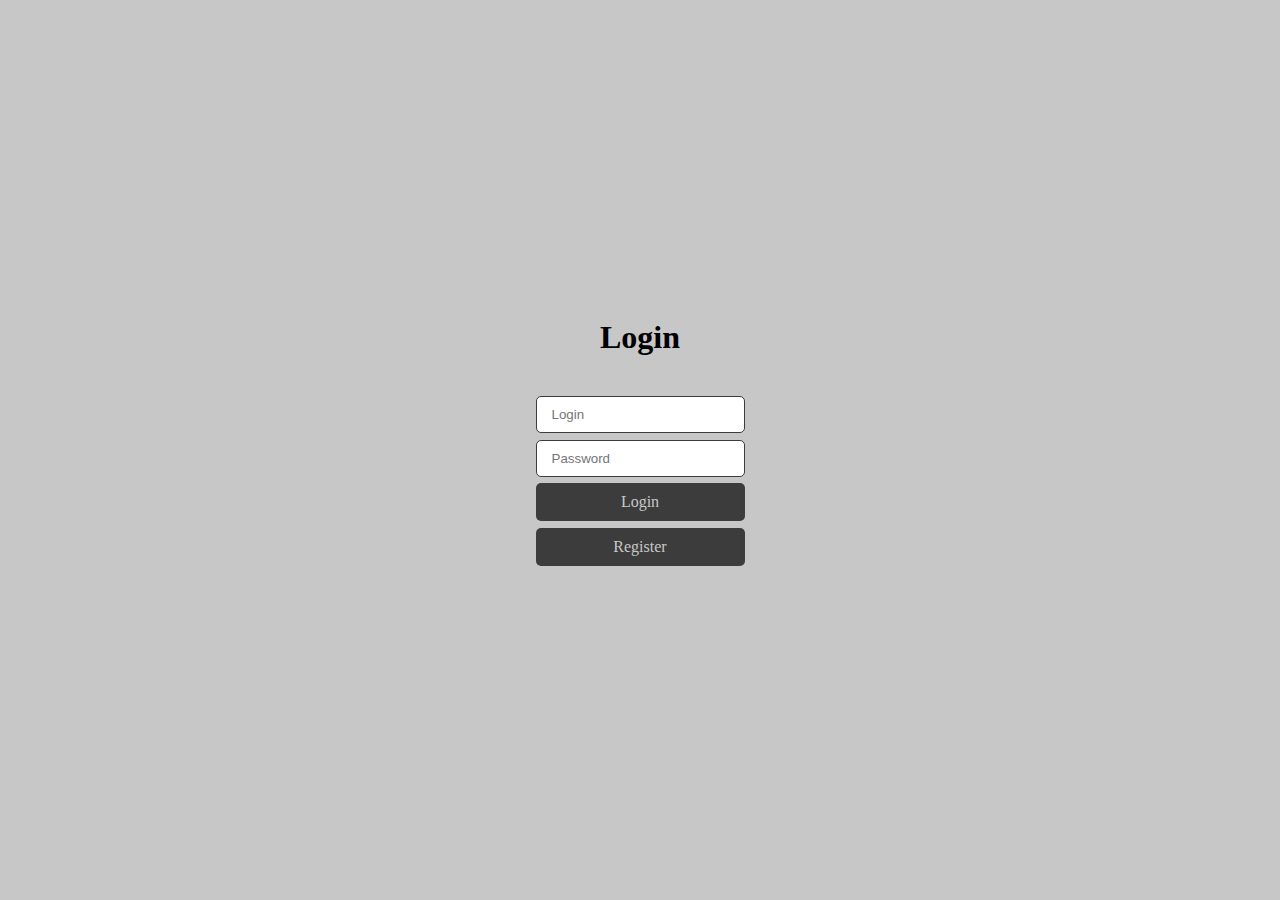
<file: index.html>
<!DOCTYPE html>
<html lang="en">

<head>
	<meta charset="UTF-8">
	<meta http-equiv="X-UA-Compatible" content="IE=edge">
	<meta name="viewport" content="width=device-width, initial-scale=1.0">
	<title>Document</title>
	<script src="https://code.jquery.com/jquery-3.6.0.js"
		integrity="sha256-H+K7U5CnXl1h5ywQfKtSj8PCmoN9aaq30gDh27Xc0jk=" crossorigin="anonymous"></script>
	<link rel="stylesheet" href="./css/main.css">
</head>

<body>

	<section id="login">
		<h1>Login</h1>
		<div class="box">
			<input type="text" name="login" placeholder="Login">
			<input type="password" name="password" placeholder="Password">
			<div class="btn" onclick="login()">Login</div>
			<div class="btn" onclick="window.location.href='register.html'">Register</div>
		</div>
	</section>

	<script src="./js/functions.js"></script>

</body>

</html>
</file>
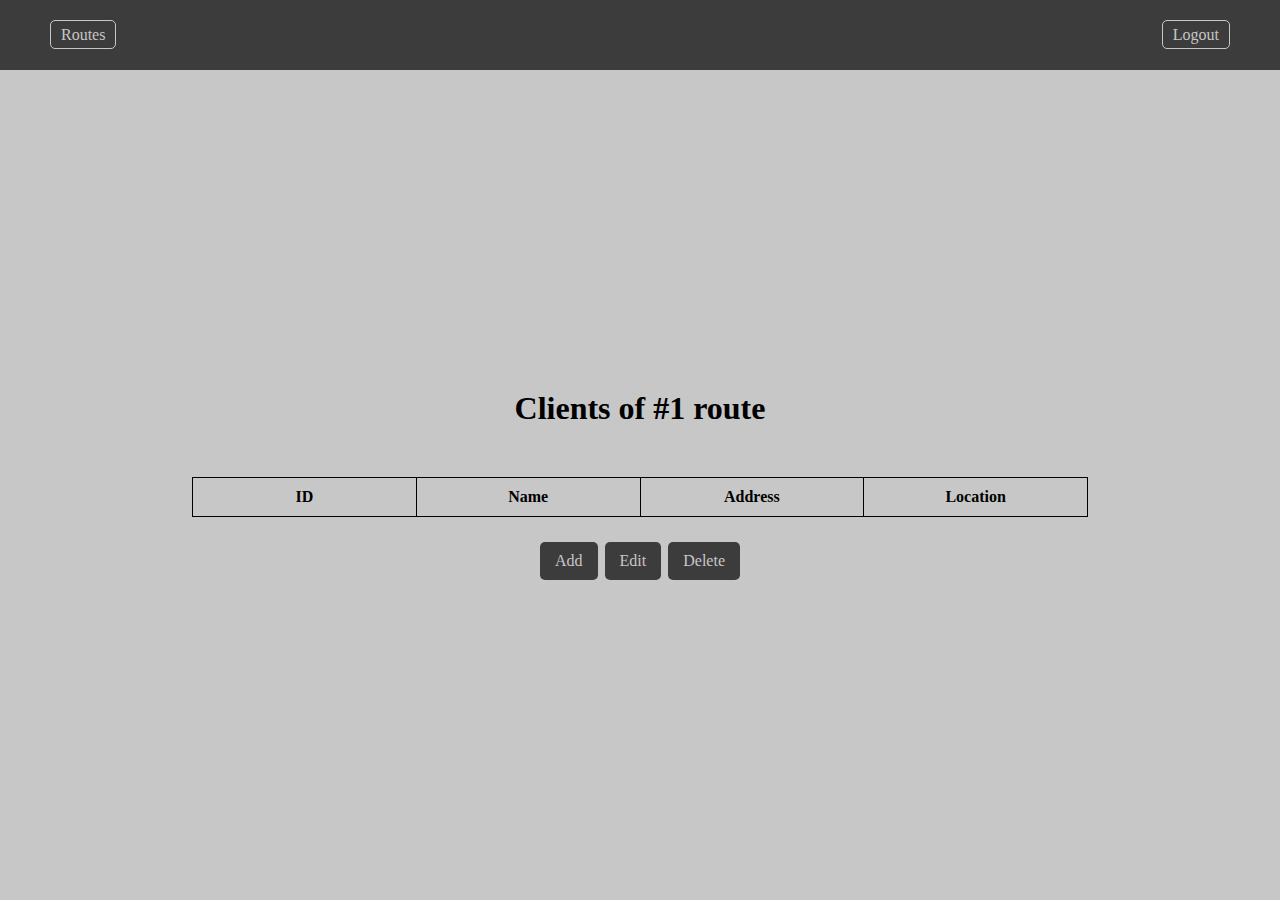
<file: clients.html>
<!DOCTYPE html>
<html lang="en">

<head>
	<meta charset="UTF-8">
	<meta http-equiv="X-UA-Compatible" content="IE=edge">
	<meta name="viewport" content="width=device-width, initial-scale=1.0">
	<title>Document</title>
	<script src="https://code.jquery.com/jquery-3.6.0.js"
		integrity="sha256-H+K7U5CnXl1h5ywQfKtSj8PCmoN9aaq30gDh27Xc0jk=" crossorigin="anonymous"></script>
	<link rel="stylesheet" href="./css/main.css">
</head>

<body>

	<section id="modal" class="shadow">
		<div id="addClient" class="box">
			<input type="text" name="name" placeholder="Name and Surname">
			<input type="text" name="address">
			<input type="text" name="location" placeholder="Coordinates">
			<div class="btn" onclick="addClient()">Add</div>
		</div>
		<div id="editClient" class="box">
			<select name="editClients"></select>
			<input type="text" name="editName" placeholder="Name and Surname">
			<input type="text" name="editAddress">
			<input type="text" name="editLocation" placeholder="Coordinates">
			<div class="btn" onclick="editClient()">Edit</div>
		</div>
		<div id="deleteClient" class="box">
			<select name="clients"></select>
			<div class="btn" onclick="deleteClient()">Delete</div>
		</div>
	</section>

	<header>
		<div class="links">
			<a href="routes.html">Routes</a>
		</div>
		<div class="action">
			<a href="index.html">Logout</a>
		</div>
	</header>

	<section id="clients">
		<h1>Clients of #1 route</h1>
		<table>
			<thead>
				<tr>
					<th>ID</th>
					<th>Name</th>
					<th>Address</th>
					<th>Location</th>
				</tr>
			</thead>
			<tbody>
			</tbody>
		</table>
		<div class="actions">
			<div class="btn" onclick="showModal('#addClient')">Add</div>
			<div class="btn" onclick="showModal('#editClient')">Edit</div>
			<div class="btn" onclick="showModal('#deleteClient')">Delete</div>
		</div>
	</section>

	<script src="./js/functions.js"></script>
	<script src="./js/clients.js"></script>

</body>

</html>
</file>
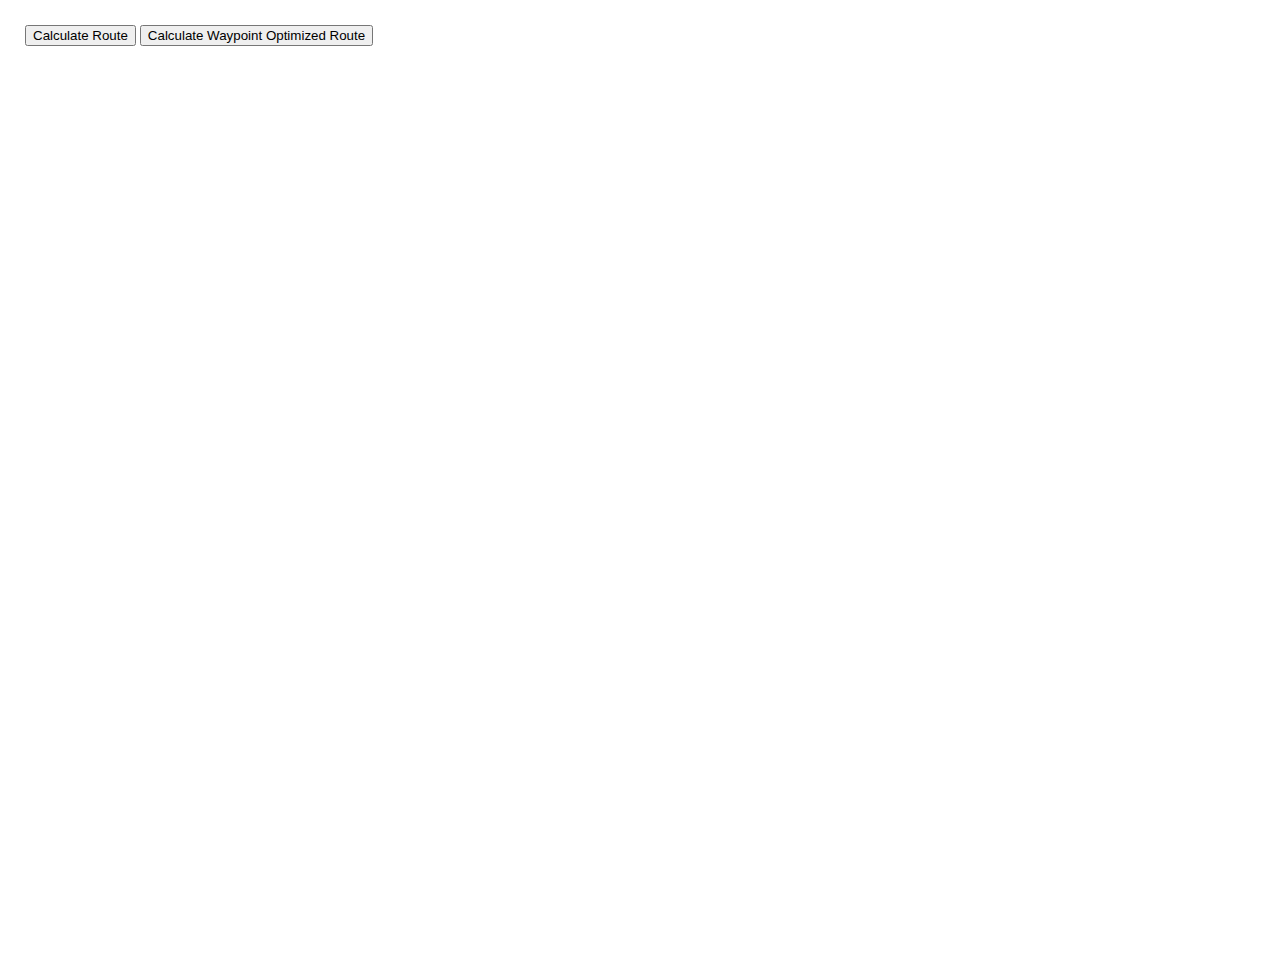
<file: map.html>
<!DOCTYPE html>
<html lang="en">

<head>
    <title>Projektēšanas laboratorija</title>

    <meta charset="utf-8" />
    <link rel="shortcut icon" href="/favicon.ico" />
    <meta http-equiv="x-ua-compatible" content="IE=Edge" />
    <meta name="viewport" content="width=device-width, initial-scale=1, shrink-to-fit=no" />
    <meta name="description"
        content="This sample shows how to calculate routes with and without waypoint optimization using the Azure Maps REST Route API." />
    <meta name="keywords"
        content="Microsoft maps, map, gis, API, SDK, route directions service, direcitons, travelling salesmen problem, route optimization, optimize, vehicle routing problem, VRP, TSP" />
    <meta name="author" content="Microsoft Azure Maps" />

    <!-- Add references to the Azure Maps Map control JavaScript and CSS files. -->
    <link rel="stylesheet" href="https://atlas.microsoft.com/sdk/javascript/mapcontrol/2/atlas.min.css"
        type="text/css" />
    <script src="https://atlas.microsoft.com/sdk/javascript/mapcontrol/2/atlas.min.js"></script>

    <script type='text/javascript'>
        var map, datasource, routeLine, waypointQuery, defaultOrder;

        var restRoutingRequestUrl = 'https://{azMapsDomain}/route/directions/json?api-version=1&query={query}&routeRepresentation=polyline&travelMode=car&view=Auto';

        let test = localStorage.getItem('map');

        var waypoints = JSON.parse(test);

        function GetMap() {
            //Initialize a map instance.
            map = new atlas.Map('myMap', {
                center: [24.104176702270955, 56.9495928249374],
                zoom: 11,
                view: 'Auto',

                //Add authentication details for connecting to Azure Maps.
                authOptions: {
                    //Use Azure Active Directory authentication.
                    //authType: 'anonymous',
                    //clientId: '04ec075f-3827-4aed-9975-d56301a2d663', //Your Azure Active Directory client id for accessing your Azure Maps account.
                    //getToken: function (resolve, reject, map) {
                    //URL to your authentication service that retrieves an Azure Active Directory Token.
                    //    var tokenServiceUrl = "https://azuremapscodesamples.azurewebsites.net/Common/TokenService.ashx";

                    //                        fetch(tokenServiceUrl).then(r => r.text()).then(token => resolve(token));
                    //                   }

                    //Alternatively, use an Azure Maps key. Get an Azure Maps key at https://azure.com/maps. NOTE: The primary key should be used as the key.
                    authType: 'subscriptionKey',
                    subscriptionKey: 'zcew1MFbaabPrnfGoZrxvP5WOL3d7z11-3qGVDgaA0o'
                }
            });

            //Wait until the map resources are ready.
            map.events.add('ready', function () {
                //Create a data source to store the data in.
                datasource = new atlas.source.DataSource();
                map.sources.add(datasource);

                //Add layers fro rendering data in the data source.
                map.layers.add([
                    //Render linestring data using a line layer.
                    new atlas.layer.LineLayer(datasource, null, {
                        strokeColor: 'blue',
                        strokeWidth: 3
                    }),

                    //Render point data using a symbol layer.
                    new atlas.layer.SymbolLayer(datasource, null, {
                        textOptions: {
                            textField: ['get', 'title'],
                            offset: [0, -1.2],
                            color: 'white'
                        },
                        filter: ['any', ['==', ['geometry-type'], 'Point'], ['==', ['geometry-type'], 'MultiPoint']] //Only render Point or MultiPoints in this layer.
                    })
                ]);


                //Add waypoints to the map and build the waypoint query string.
                var points = [];
                var query = [];
                defaultOrder = [];

                for (var i = 0; i < waypoints.length; i++) {
                    points.push(new atlas.data.Feature(new atlas.data.Point(waypoints[i]), {
                        title: i + ''
                    }));

                    query.push(waypoints[i][1] + ',' + waypoints[i][0]);
                    defaultOrder.push(i);
                }

                //Add the points to the data source.
                datasource.add(points);

                //Create the waypoint query string value to be used in the routing requests.
                waypointQuery = query.join(':');
            });
        }

        function calculateRoute(optimized) {
            //Remove any previously calculated route information.
            if (routeLine) {
                datasource.remove(routeLine);
                routeLine = null;

                document.getElementById('output').innerHTML = '';
            }

            //Create request to calculate a route in the order in which the waypoints are provided.
            var requestUrl = restRoutingRequestUrl.replace('{query}', waypointQuery);

            if (optimized) {
                requestUrl += '&computeBestOrder=true';
            }

            //Proces the request.
            processRequest(requestUrl).then(r => {
                addRouteToMap(r.routes[0]);

                var output = 'Distance: ' + Math.round(r.routes[0].summary.lengthInMeters / 10) / 100 + ' km<br/>';

                if (optimized) {
                    var pinOrder = ['0'];

                    for (var i = 0; i < r.optimizedWaypoints.length; i++) {
                        //Increase index by one to account for origin index.
                        pinOrder.push(r.optimizedWaypoints[i].optimizedIndex + 1);
                    }

                    //Add the desintation index to the end. 
                    pinOrder.push(waypoints.length - 1);

                    output += 'Waypoint Order: ' + pinOrder.join(', ');
                } else {
                    output += 'Waypoint Order: ' + defaultOrder.join(', ');
                }

                document.getElementById('output').innerHTML += output;
            });
        }

        function processRequest(url) {
            //This is a reusable function that sets the Azure Maps platform domain, sings the request, and makes use of any transformRequest set on the map.
            return new Promise((resolve, reject) => {
                //Replace the domain placeholder to ensure the same Azure Maps cloud is used throughout the app.
                url = url.replace('{azMapsDomain}', atlas.getDomain());

                //Get the authentication details from the map for use in the request.
                var requestParams = map.authentication.signRequest({ url: url });

                //Transform the request.
                var transform = map.getServiceOptions().tranformRequest;
                if (transform) {
                    requestParams = transform(url);
                }

                fetch(requestParams.url, {
                    method: 'GET',
                    mode: 'cors',
                    headers: new Headers(requestParams.headers)
                })
                    .then(r => r.json(), e => reject(e))
                    .then(r => {
                        resolve(r);
                    }, e => reject(e));
            });
        }

        function addRouteToMap(route) {
            var routeCoordinates = [];

            for (var legIndex = 0; legIndex < route.legs.length; legIndex++) {
                var leg = route.legs[legIndex];

                //Convert the route point data into a format that the map control understands.
                var legCoordinates = leg.points.map(function (point) {
                    return [point.longitude, point.latitude];
                });

                //Combine the route point data for each route leg together to form a single path.
                routeCoordinates = routeCoordinates.concat(legCoordinates);
            }

            //Create a LineString from the route path points and add it to the data source.
            routeLine = new atlas.Shape(new atlas.data.LineString(routeCoordinates));
            datasource.add(routeLine);
        }
    </script>
</head>

<body onload="GetMap()">
    <div id="myMap" style="position:relative;width:100%;min-width:290px;height:950px;"></div>

    <div style="position:absolute;top:15px;left:15px;background-color:white;padding:10px;border-radius:10px;">
        <input type="button" value="Calculate Route" onclick="calculateRoute()" />
        <input type="button" value="Calculate Waypoint Optimized Route" onclick="calculateRoute(true)" />
        <br /><br />
        <div id="output"></div>
    </div>
</body>

</html>
</file>
<file: css/main.css>
* {
	margin: 0;
	padding: 0;
	outline: none;
}

body {
	background-color: #c7c7c7;
}

header {
	height: 70px;
	width: 100%;
	background-color: #3c3c3c;
	display: flex;
	justify-content: space-between;
	align-items: center;
	padding: 15px 50px;
	box-sizing: border-box;
}

a {
	text-decoration: none;
	color: #c7c7c7;
	padding: 5px 10px;
	border: 1px solid #c7c7c7;
	border-radius: 5px;
}

.shadow {
	display: block;
	background-color: rgba(0, 0, 0, 0.5);
	backdrop-filter: blur(4px);
	position: absolute;
	top: 0;
	left: 0;
	width: 100%;
	height: 100%;
	z-index: 999;
}

.btn {
	padding: 10px 15px;
	background-color: #3c3c3c;
	border-radius: 5px;
	color: #c7c7c7;
	cursor: pointer;
	text-align: center;
}

.btn:hover {
	background-color: #2c2c2c;
}

#modal {
	display: none;
	justify-content: center;
	align-items: center;
}

#modal .box {
	display: flex;
	flex-direction: column;
	justify-content: space-between;
	padding: 15px;
	background-color: #c7c7c7;
	border-radius: 10px;
	z-index: 10;
}

#modal .box input,
#modal .box select {
	margin: 10px 0;
}

#routes,
#clients {
	width: 100vw;
	height: calc(100vh - 70px);
	display: flex;
	justify-content: center;
	flex-direction: column;
	align-items: center;
}

#routes h1,
#clients h1 {
	margin-bottom: 50px;
}

#routes table,
#clients table {
	width: 70%;
	border-collapse: collapse;
	box-sizing: border-box;
}

#routes table tr,
#clients table tr {
	width: 25%;
	text-align: center;
	box-sizing: border-box;
}

#routes table th,
#routes table td,
#clients table th,
#clients table td {
	width: 25%;
	padding: 10px 15px;
	border: 1px solid #000;
	box-sizing: border-box;
}

#routes .actions,
#clients .actions {
	display: flex;
	justify-content: space-between;
	margin-top: 25px;
	width: 200px;
}

#login,
#register {
	width: 100vw;
	height: 100vh;
	display: flex;
	justify-content: center;
	flex-direction: column;
	align-items: center;
	text-align: center;
}

#login .box {
	display: flex;
	flex-direction: column;
	justify-content: space-between;
	padding: 15px;
	margin-top: 25px;
	height: 200px;
	box-sizing: border-box;
}

#register .box {
	display: flex;
	flex-direction: column;
	justify-content: space-between;
	padding: 15px;
	margin-top: 25px;
	height: 180px;
	box-sizing: border-box;
}

input,
select {
	padding: 10px 15px;
	border-radius: 5px;
	border: 1px solid #3c3c3c;
}

#login .box input[type=submit] {
	cursor: pointer;
}
</file>
